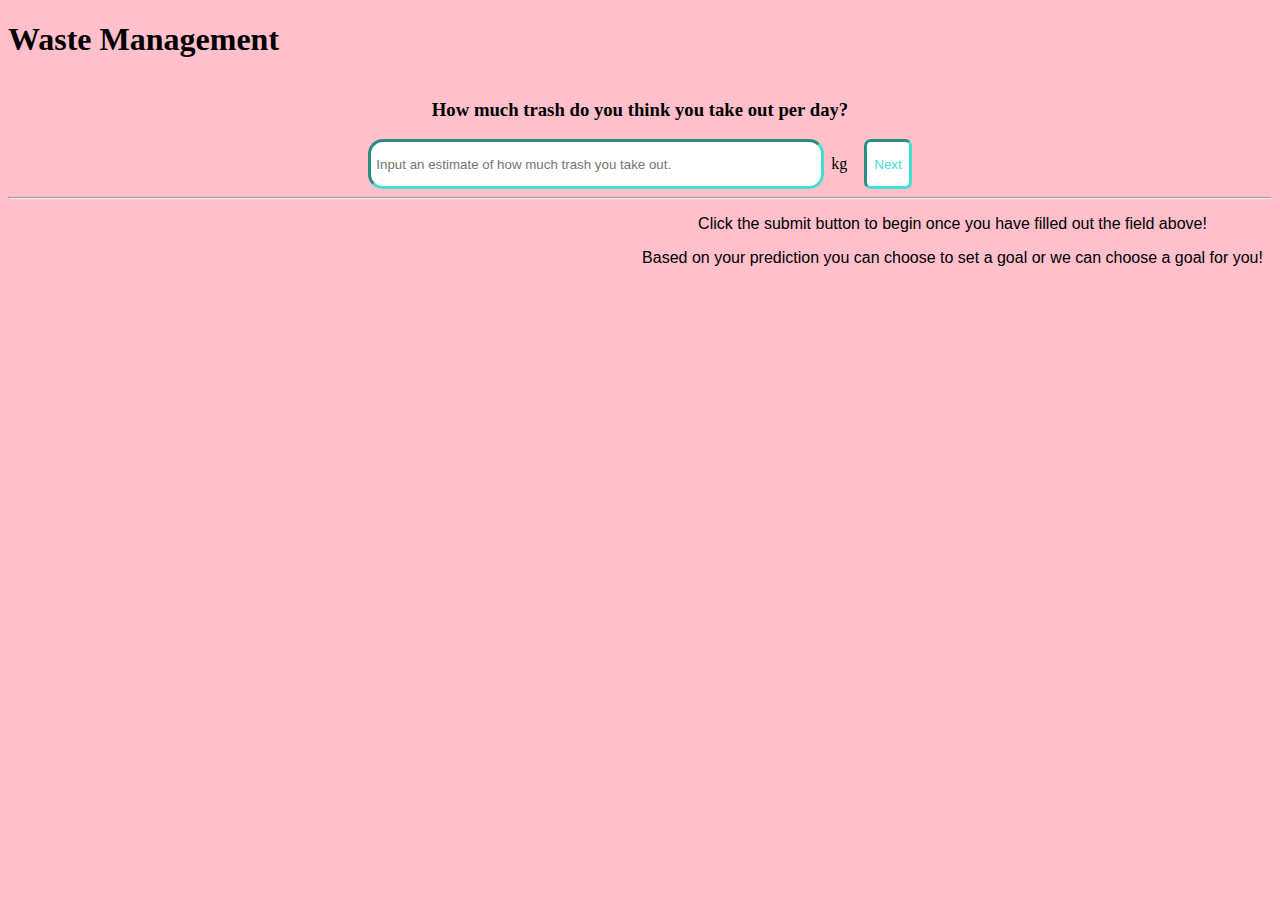
<file: index.html>
<!DOCTYPE html>
<html lang="en">
<head>
    <meta charset="UTF-8">
    <meta http-equiv="X-UA-Compatible" content="IE=edge">
    <meta name="viewport" content="width=device-width, initial-scale=1.0">
    <link rel="stylesheet" href="style.css">
    <script src="script.js" defer></script>
    <title>Waste Management</title>
</head>
<body>
    <h1>Waste Management</h1>

    <div id="header">
        <h3>How much trash do you think you take out per day?</h3>
        <br>
    </div>
    
<form id="formOne"> 
    <input type="number" id="catagory" placeholder="Input an estimate of how much trash you take out.">  
    <p class="measure">kg</p>

    <br><br>
    <button id="submitOne">Next</button>
</form>

<hr>


<div id="subtext">
    <p>Click the submit button to begin once you have filled out the field above!</p>
    <p>Based on your prediction you can choose to set a goal or we can choose a goal for you!</p>
</div>

<div id="choice">

</div>

<div id="userGoal">

</div>

<div id="userText">

</div>

<div id="webGoal">

</div>




    
</body>
</html
</file>
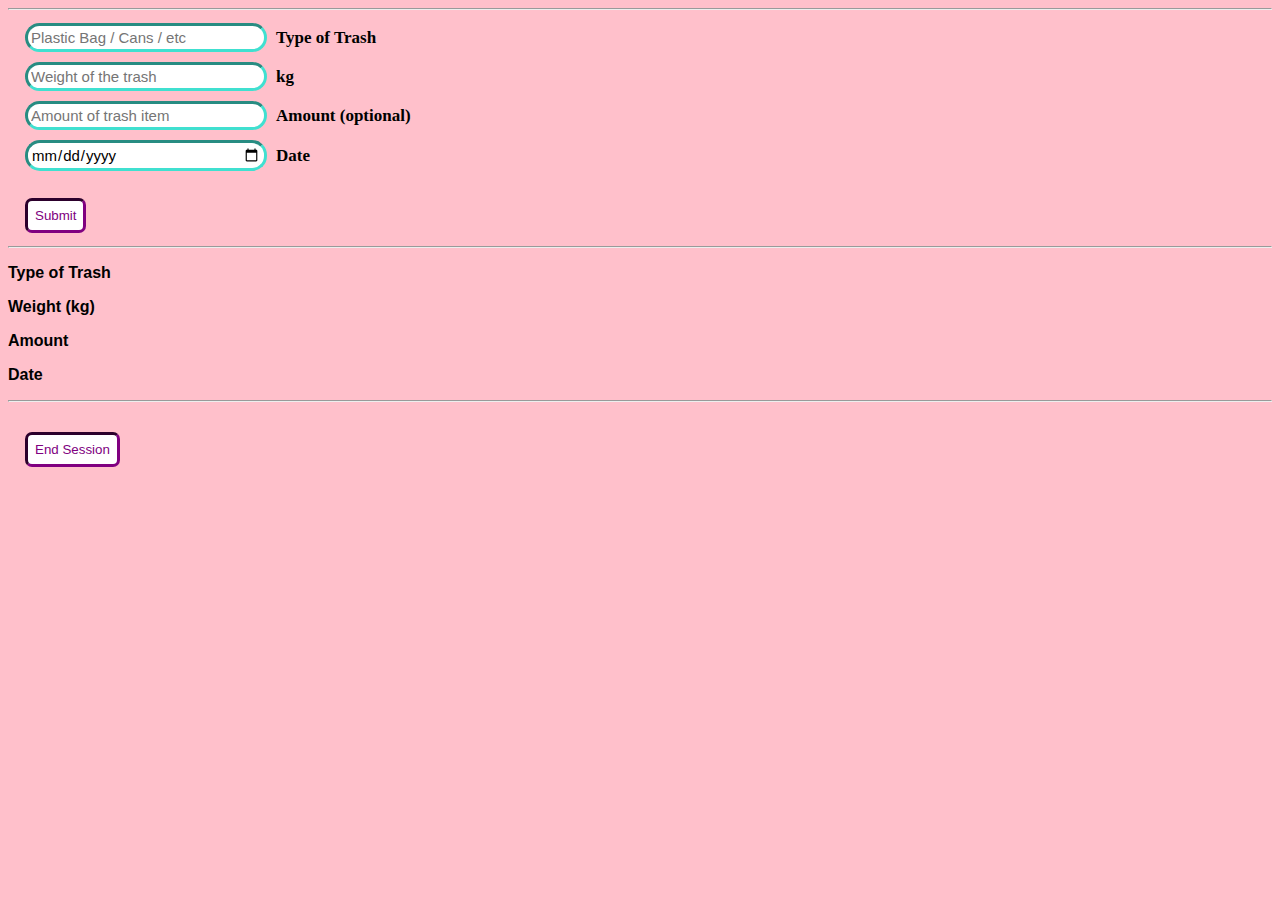
<file: manage.html>
<!DOCTYPE html>
<html lang="en">
<head>
    <meta charset="UTF-8">
    <meta http-equiv="X-UA-Compatible" content="IE=edge">
    <meta name="viewport" content="width=device-width, initial-scale=1.0">
    <link href="https://cdn.jsdelivr.net/npm/bootstrap@5.1.0/dist/css/bootstrap.min.css" rel="stylesheet" integrity="sha384-KyZXEAg3QhqLMpG8r+8fhAXLRk2vvoC2f3B09zVXn8CA5QIVfZOJ3BCsw2P0p/We" crossorigin="anonymous">

    <link rel="stylesheet" href="manage.css">
    <script src="manage.js" defer></script>
    <title>Waste Management</title>
</head>
<body>
    <hr>

    <form id="infoRecorder">
        <input id="type" placeholder="Plastic Bag / Cans / etc"> <label>Type of Trash</label> <br> 
        <input type="number" id="weight" placeholder="Weight of the trash"> <label>kg</label> <br>
        <input type="number" id="amount" placeholder="Amount of trash item"> <label>Amount (optional)</label> <br>
        <input type="date" id="date"> <label>Date</label> <br>
    </form>

    <button id="append">Submit</button>

    
    <hr>

    <div class="container">
        <div class="row">

            <div class="col-sm-2 typeAppend">
                <p class="textBold">Type of Trash</p>
            </div>

            <div class="col-sm-6 weightAppend">
                <p class="textBold">Weight (kg)</p>
            </div>

            <div class="col-sm-1 offset-sm-2 amountAppend">
                <p class="textBold">Amount</p>
            </div>

            <div class="col-sm-1 dateAppend">
                <p class="textBold">Date</p>
            </div>

        </div>
    </div>

    <hr>

    <button id="end">End Session</button>

    <div class="container">
        <div class="row">
            <div class="col-sm-5">
            </div>

            <div class="col-sm-3 statAppend">

            </div>

            <div class="col-sm-5">
            </div>
        </div>
    </div>

    <div class="container">
        <div class="row">

        </div>
    </div>

    <script src="https://cdn.jsdelivr.net/npm/@popperjs/core@2.9.3/dist/umd/popper.min.js" integrity="sha384-eMNCOe7tC1doHpGoWe/6oMVemdAVTMs2xqW4mwXrXsW0L84Iytr2wi5v2QjrP/xp" crossorigin="anonymous"></script>

    <script src="https://cdn.jsdelivr.net/npm/bootstrap@5.1.0/dist/js/bootstrap.min.js" integrity="sha384-cn7l7gDp0eyniUwwAZgrzD06kc/tftFf19TOAs2zVinnD/C7E91j9yyk5//jjpt/" crossorigin="anonymous"></script>

</body>
</html>
</file>
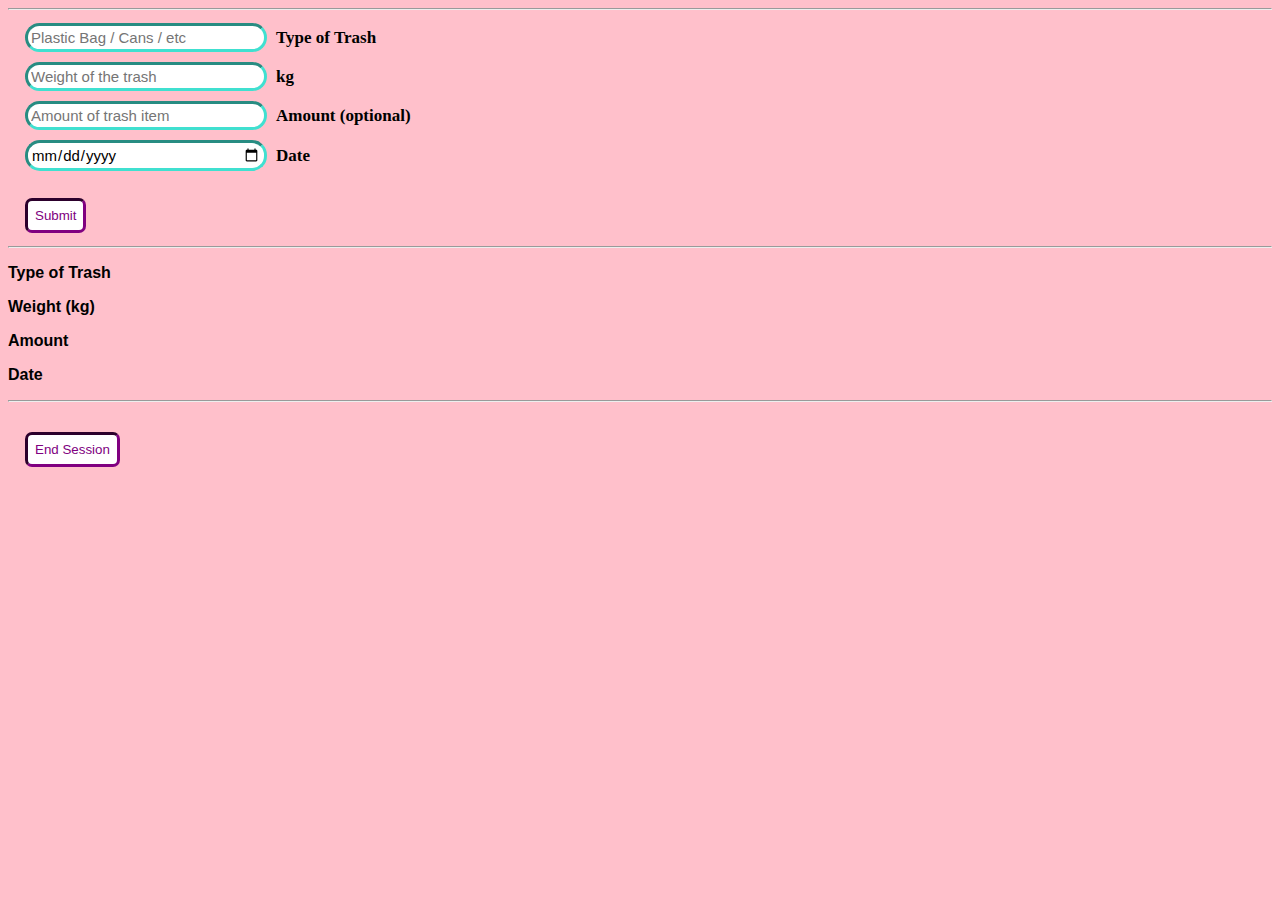
<file: manage2.html>
<!DOCTYPE html>
<html lang="en">
<head>
    <meta charset="UTF-8">
    <meta http-equiv="X-UA-Compatible" content="IE=edge">
    <meta name="viewport" content="width=device-width, initial-scale=1.0">
    <link href="https://cdn.jsdelivr.net/npm/bootstrap@5.1.0/dist/css/bootstrap.min.css" rel="stylesheet" integrity="sha384-KyZXEAg3QhqLMpG8r+8fhAXLRk2vvoC2f3B09zVXn8CA5QIVfZOJ3BCsw2P0p/We" crossorigin="anonymous">

    <link rel="stylesheet" href="manage2.css">
    <script src="manage2.js" defer></script>
    <title>Waste Management</title>
</head>
<body>
    <hr>

    <form id="infoRecorder">
        <input id="type" placeholder="Plastic Bag / Cans / etc"> <label>Type of Trash</label> <br> 
        <input type="number" id="weight" placeholder="Weight of the trash"> <label>kg</label> <br>
        <input type="number" id="amount" placeholder="Amount of trash item"> <label>Amount (optional)</label> <br>
        <input type="date" id="date"> <label>Date</label> <br>
    </form>

    <button id="append">Submit</button>

    
    <hr>

    <div class="container">
        <div class="row">

            <div class="col-sm-2 typeAppend">
                <p class="textBold">Type of Trash</p>
            </div>

            <div class="col-sm-6 weightAppend">
                <p class="textBold">Weight (kg)</p>
            </div>

            <div class="col-sm-1 offset-sm-2 amountAppend">
                <p class="textBold">Amount</p>
            </div>

            <div class="col-sm-1 dateAppend">
                <p class="textBold">Date</p>
            </div>

        </div>
    </div>

    <hr>

    <button id="end">End Session</button>

    <div class="container">
        <div class="row">
            <div class="col-sm-5">
            </div>

            <div class="col-sm-3 statAppend">

            </div>

            <div class="col-sm-5">
            </div>
        </div>
    </div>

    <div class="container">
        <div class="row">

        </div>
    </div>

    <script src="https://cdn.jsdelivr.net/npm/@popperjs/core@2.9.3/dist/umd/popper.min.js" integrity="sha384-eMNCOe7tC1doHpGoWe/6oMVemdAVTMs2xqW4mwXrXsW0L84Iytr2wi5v2QjrP/xp" crossorigin="anonymous"></script>

    <script src="https://cdn.jsdelivr.net/npm/bootstrap@5.1.0/dist/js/bootstrap.min.js" integrity="sha384-cn7l7gDp0eyniUwwAZgrzD06kc/tftFf19TOAs2zVinnD/C7E91j9yyk5//jjpt/" crossorigin="anonymous"></script>

</body>
</html>
</file>
<file: style.css>
body {
    background: pink;
}

button:hover {
    animation: fadeIn 0.23s forwards;
}

#subtext {
    max-width: 650px;
    font-family:'Segoe UI', Tahoma, Geneva, Verdana, sans-serif;
    text-align: center;
    margin-left: 625px;
}

#formOne {
    display: flex;
}

#catagory {
    width: 440px;
    margin-right: 7px;
    border: inset turquoise;
    border-radius: 15px;
    padding: 5px;
}

#submitOne {
    margin-left: 17px;
    padding: 7px;
    border-radius: 7px;
    border: turquoise 3px inset;
    background-color: white;
    color: turquoise
}


#choice button{
    padding: 7px;
    margin: 5px;
    border-radius: 7px;
    border: turquoise 3px inset;
    background-color: white;
    color: turquoise;
}

#choice {
    text-align: center;
}

#userGoal input {
    width: 290px;
    margin: 5px;
    margin-top: 11px;
    border: inset turquoise;
    border-radius: 15px;
    padding: 5px;
}

#userText button{
    padding: 7px;
    margin: 5px;
    border-radius: 7px;
    border: turquoise 3px inset;
    background-color: white;
    color: turquoise;
}

#webGoal button {
    padding: 7px;
    margin: 5px;
    border-radius: 7px;
    border: turquoise 3px inset;
    background-color: white;
    color: turquoise;
}

#formOne,
#header {
    display: flex;
    justify-content: center;
}

@keyframes fadeIn {
    from {
        background-color: white;
        color: turquoise;
        padding: 7px;
    }

    to {
        background-color: turquoise;
        color: white;
        padding: 11px;
    }
}

@keyframes moveUpOpacity {
    from {
        opacity: 0;
        margin-top: 30px;
    }
    to {
        opacity: 1;
        margin-top: 0;
    }
}
</file>
<file: manage.css>
body {
    background-color: pink;
}

#infoRecorder input {
    margin: 5px;
    margin-left: 17px;
    font-size: 15px;
    font-family: Verdana, Geneva, Tahoma, sans-serif;
}

.largeFont {
    font-weight: bold;
    font-size: 22px;
}

button {
    padding: 7px;
    margin: 5px;
    margin-left: 17px;
    margin-top: 22px;
    border-radius: 7px;
    border: purple 3px inset;
    background-color: white;
    color: purple;
}

input {
    width: 230px;
    margin: 5px;
    margin-top: 11px;
    border: inset turquoise;
    border-radius: 15px;
    padding: 3px;
}

button:hover {
    animation: fadeIn 0.23s forwards;
}

#infoRecorder label {
    font-size: 17px;
    font-weight: bold;
}

.textBold {
    font-weight: bold;
    font-family: Verdana, Geneva, Tahoma, sans-serif;
}


@keyframes fadeIn {
    from {
        background-color: white;
        color: purple;
        padding: 7px;
    }

    to {
        background-color: purple;
        color: white;
        padding: 11px;
    }
}
</file>
<file: manage2.css>
body {
    background-color: pink;
}

#infoRecorder input {
    margin: 5px;
    margin-left: 17px;
    font-size: 15px;
    font-family: Verdana, Geneva, Tahoma, sans-serif;
}

button {
    padding: 7px;
    margin: 5px;
    margin-left: 17px;
    margin-top: 22px;
    border-radius: 7px;
    border: purple 3px inset;
    background-color: white;
    color: purple;
}

button:hover {
    animation: fadeIn 0.23s forwards;
}

#infoRecorder label {
    font-size: 17px;
    font-weight: bold;
}

input {
    width: 230px;
    margin: 5px;
    margin-top: 11px;
    border: inset turquoise;
    border-radius: 15px;
    padding: 3px;
}

.textBold {
    font-weight: bold;
    font-family: Verdana, Geneva, Tahoma, sans-serif;
}


@keyframes fadeIn {
    from {
        background-color: white;
        color: purple;
        padding: 7px;
    }

    to {
        background-color: purple;
        color: white;
        padding: 11px;
    }
}
</file>
